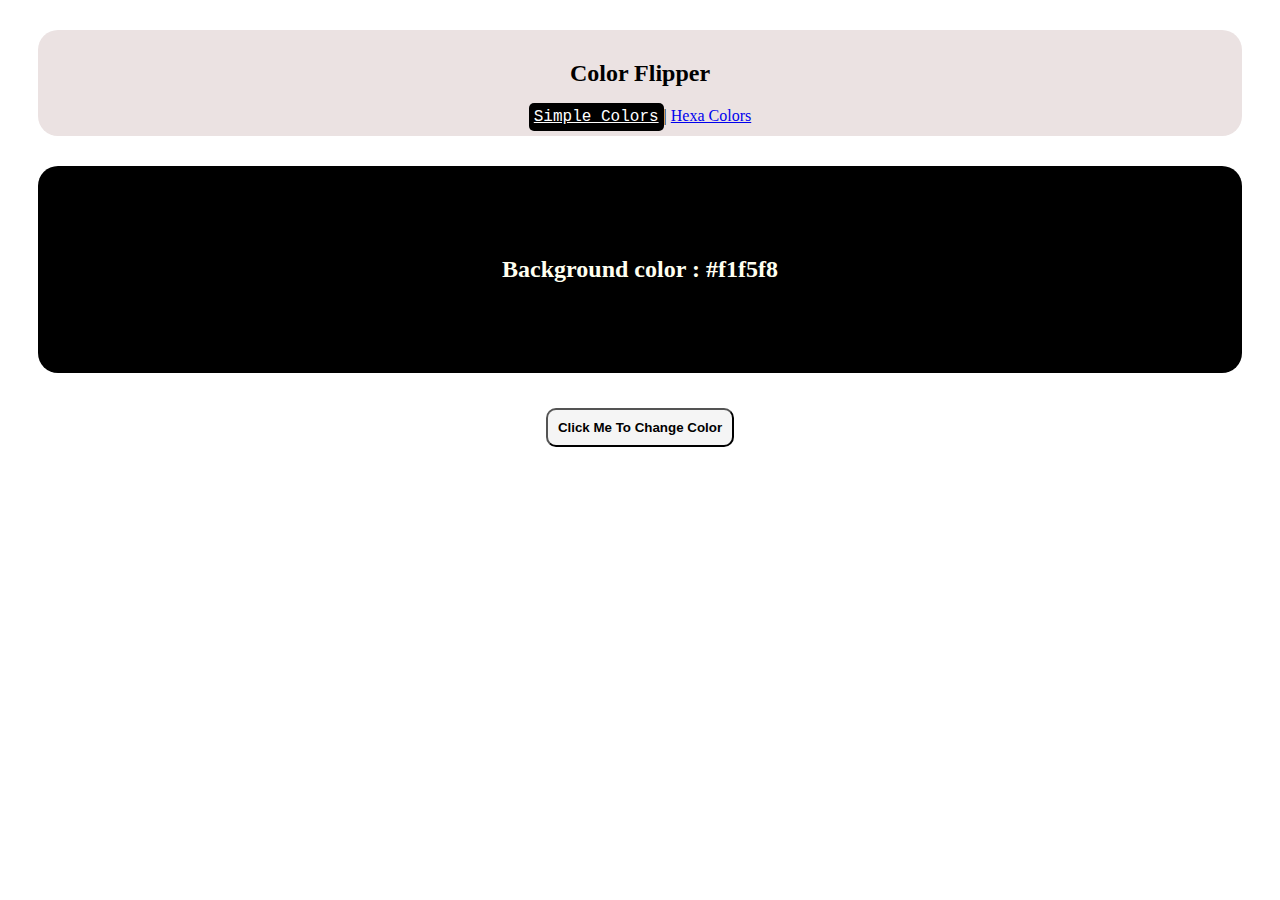
<file: index.html>
<!DOCTYPE html>
<html lang="en">

<head>
    <meta charset="UTF-8">
    <meta http-equiv="X-UA-Compatible" content="IE=edge">
    <meta name="viewport" content="width=device-width, initial-scale=1.0">
    <title>MY first project page1</title>
    <link rel="stylesheet" href="style.css">
</head>

<body>
    <center>
        <nav>
            <div class="nav-center">
                <h2> Color Flipper</h2>

                <a href="index.html" class="active">Simple Colors</a>|
                <a href="hexa.html">Hexa Colors</a>

            </div>
        </nav>
    </center>
    <center>
        <main>
            <div class="container">
                <h2>Background color : <span class="color">#f1f5f8</span>

                </h2>
            </div>
            <button class="butt" id="btn"><b>Click Me To Change Color</b></button>

        </main>
    </center>
    <script src="simpleJavaScript.js"></script>
</body>

</html>
</file>
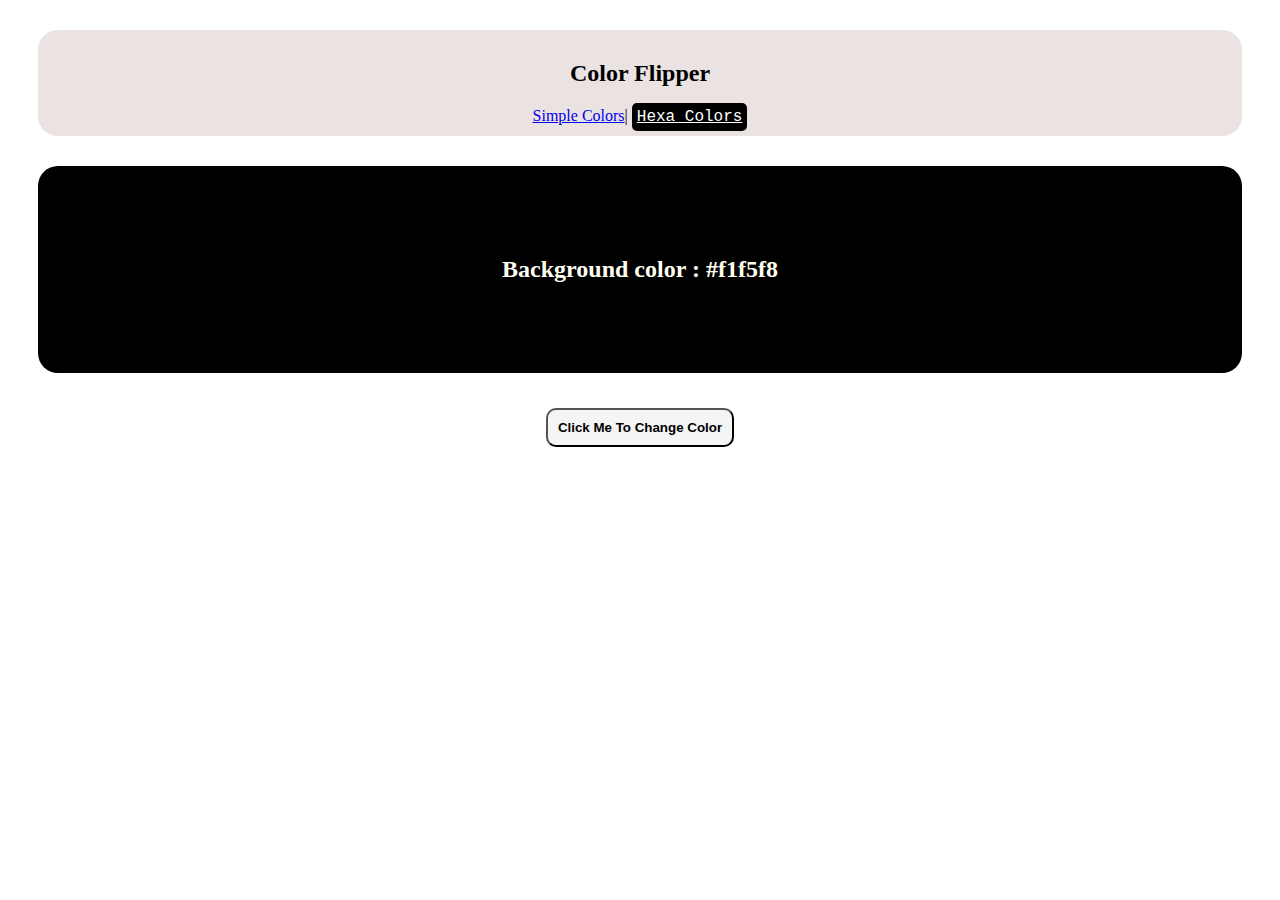
<file: hexa.html>
<!DOCTYPE html>
<html lang="en">

<head>
    <meta charset="UTF-8">
    <meta http-equiv="X-UA-Compatible" content="IE=edge">
    <meta name="viewport" content="width=device-width, initial-scale=1.0">
    <title>MY first project page1</title>
    <link rel="stylesheet" href="style.css">
</head>

<body>
    <center>
        <nav>
            <div class="nav-center">
                <h2> Color Flipper</h2>

                <a href="index.html" >Simple Colors</a>|
                <a href="hexa.html" class="active">Hexa Colors</a>

            </div>
        </nav>
    </center>
    <center>
        <main>
            <div class="container">
                <h2>Background color : <span class="color">#f1f5f8</span>

                </h2>
            </div>
            <button class="butt" id="btn"><b>Click Me To Change Color</b></button>

        </main>
    </center>
    <script src="hexaJavaScript.js"></script>
</body>

</html>
</file>
<file: style.css>
.nav-center
{
    color: black;
    background-color:#ebe2e2;
    margin:30px;
    padding:10px;
    border-radius: 20px;
}
.active
{
    color: white;
    font-family: 'Courier New', Courier, monospace;
    background-color: black;
    border-radius: 5px;
    padding: 5px;
}
.color
{
    font-style: normal;
    color: ivory;
}
.container
{
    color: ivory;
    background-color: black;
    margin:30px;
    padding:70px;
    border-radius: 20px;;
}
.butt
{
    background-color:whitesmoke;
    color: black;
    padding: 10px;
    margin: 5px;
    border-radius: 10px;
}
</file>
